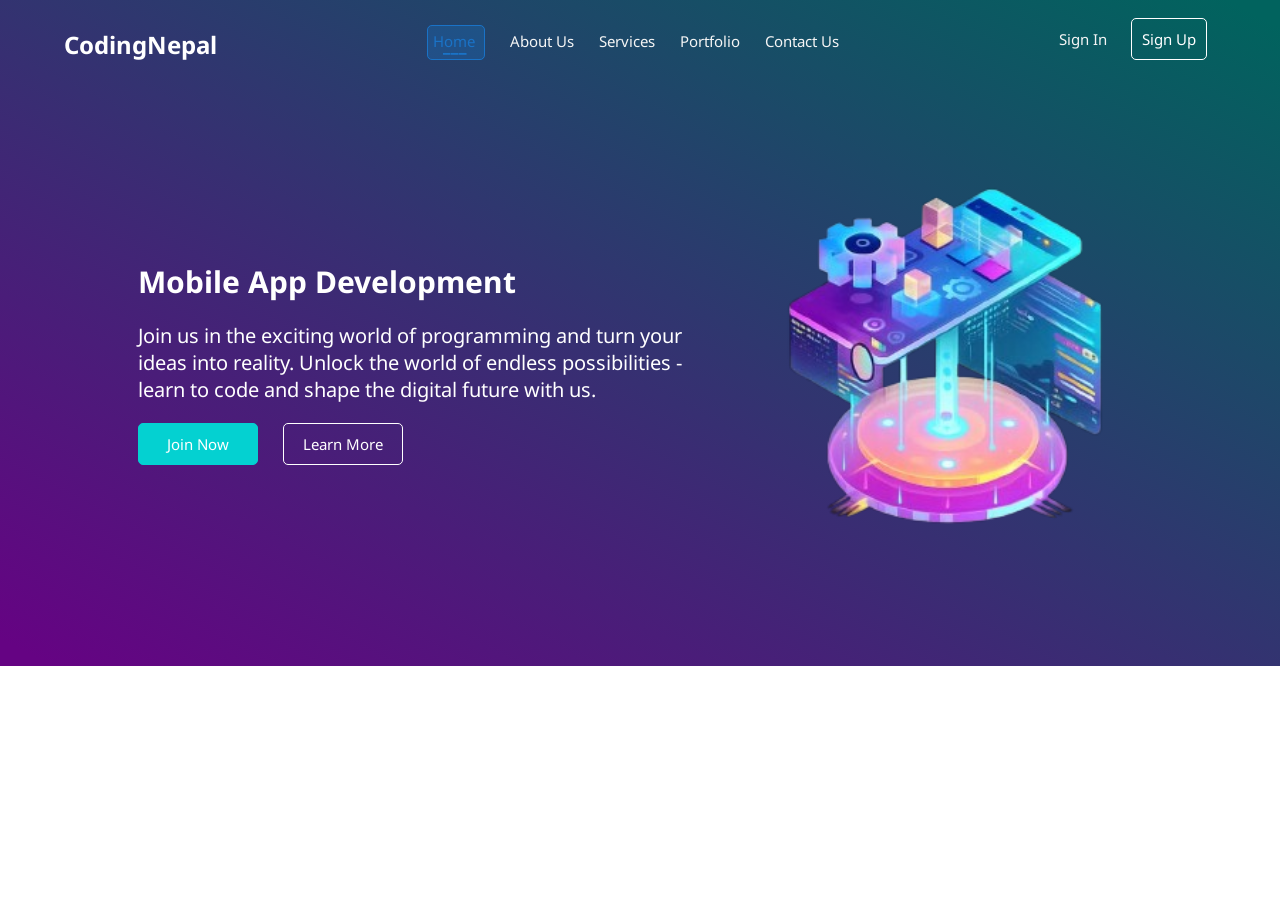
<file: index.html>
<!DOCTYPE html>
<html lang="en">
<head>
    <meta charset="UTF-8">
    <meta name="viewport" content="width=device-width, initial-scale=1.0">
    <title>CodingNepal | Mobile App Development</title>
    <link rel="stylesheet" href="day13.css">
    <link rel="preconnect" href="https://fonts.googleapis.com">
    <link rel="preconnect" href="https://fonts.gstatic.com" crossorigin>
    <link href="https://fonts.googleapis.com/css2?family=Noto+Sans:ital,wght@0,100..900;1,100..900&display=swap" rel="stylesheet">
</head>
<body>
    <nav class="nav">
        <span class="logo">CodingNepal</span>
        <div class="pages">
            <a href="#" id="active">Home</a>
            <a href="#">About Us</a>
            <a href="#">Services</a>
            <a href="#">Portfolio</a>
            <a href="#">Contact Us</a>
        </div>
        <div class="profiles">
            <a href="#">Sign In</a>
            <a href="#" class="button">Sign Up</a>
        </div>
    </nav>
    <section id="main">
        <div class="info">
            <h1 class="title">Mobile App Development</h1>
            <p class="text">Join us in the exciting world of programming and turn your ideas into reality. Unlock the world of endless possibilities - learn to code and shape the digital future with us.</p>
            <div class="more">
                <a href="#"><button class="join">Join Now</button></a>
                <a href="#"><button class="btn">Learn More</button></a>
            </div>
        </div>
        <img class="img" src="./WhatsApp_Image_2026-08-31_at_09.55.20-removebg-preview.png" alt="">
    </section>
</body>
</html>
</file>
<file: day13.css>
body{
    background: linear-gradient(to top right, rgb(101, 3, 131) 2%, rgb(1, 99, 94) 98%);
    color: white;
    background-repeat: no-repeat;
    height: 650px;
    font-family: "Noto Sans", sans-serif;
    font-optical-sizing: auto;
    font-weight: 400;
    font-style: normal;
    font-variation-settings:
    "wdth" 100;
}

a{
    color: whitesmoke;
    text-decoration: none;
    margin: 10px;
    font-size: 15px;
    font-weight: 900px;
}

#active{
    color: rgb(26, 115, 199);
    border: 1px solid rgb(26, 115, 199);
    background: rgb(26, 115, 199, 0.3);
    border-radius: 5px;
    padding: 5px;
    padding-bottom: 8px;
}

#active::after{
    content: "___";
    position: relative;
    top: 5px;
    right: 32px;
    font-weight: 900;
    margin-right: -20px;
}

a:hover{
    position: relative;
    bottom: 5px;
}

a:active{
    border: 1px solid rgb(210, 210, 223);
    border-radius: 5px;
    padding: 5px;
}

.nav{
    display: flex;
    justify-content: center;
    padding: 20px;
    position: sticky;
}

.logo{
    font-size: x-large;
    font-weight: 700;
    position: relative;
    right: 200px;
}

.pages{
    font-size: large;
    position: relative;
}

.profiles{
    position: relative;
    left: 200px;
}

#main{
    display: flex;
    padding: 100px;
    position: relative;
    right: 50px;
}

.info{
    padding: 60px;
    font-size: 20px;
}

.title{
    margin: 20px;
}

.text{
    margin: 20px;
}

.img{
    width: 885px;
}

.more{
    position: relative;
    left: 10px;
}

.btn{
    background: none;
    border: 1px solid white;
    color: white;
    padding: 10px;
    width: 120px;
    border-radius: 5px;
    font: inherit;
}

.button{
    background: none;
    border: 1px solid white;
    color: white;
    padding: 10px;
    width: 120px;
    border-radius: 5px;

}

.join{
    background-color: rgb(4, 209, 209);
    border: 1px solid rgb(4, 209, 209);
    color: white;
    width: 120px;
    padding: 10px;
    border-radius: 5px;
    font: inherit;
}
</file>
